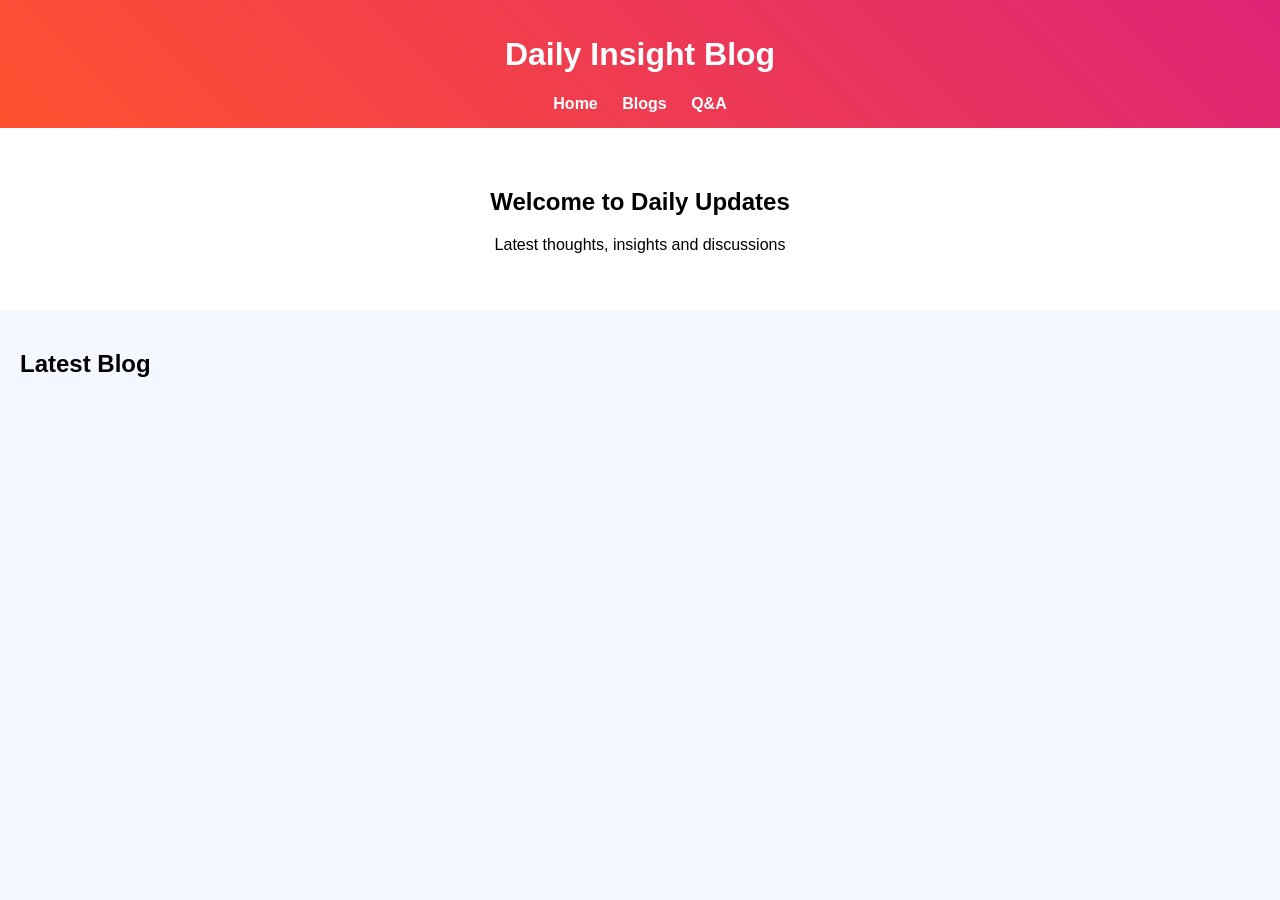
<file: index.html>
<!DOCTYPE html>
<html>
<head>
<title>Daily Blog Update</title>
<link rel="stylesheet" href="style.css">
</head>

<body>

<header>
<h1>Daily Insight Blog</h1>
<nav>
<a href="index.html">Home</a>
<a href="blog.html">Blogs</a>
<a href="qa.html">Q&A</a>
</nav>
</header>

<section class="hero">
<h2>Welcome to Daily Updates</h2>
<p>Latest thoughts, insights and discussions</p>
</section>

<section id="latestBlog">
<h2>Latest Blog</h2>
<div id="blogContainer"></div>
</section>

<script src="script.js"></script>
</body>
  </html>
</file>
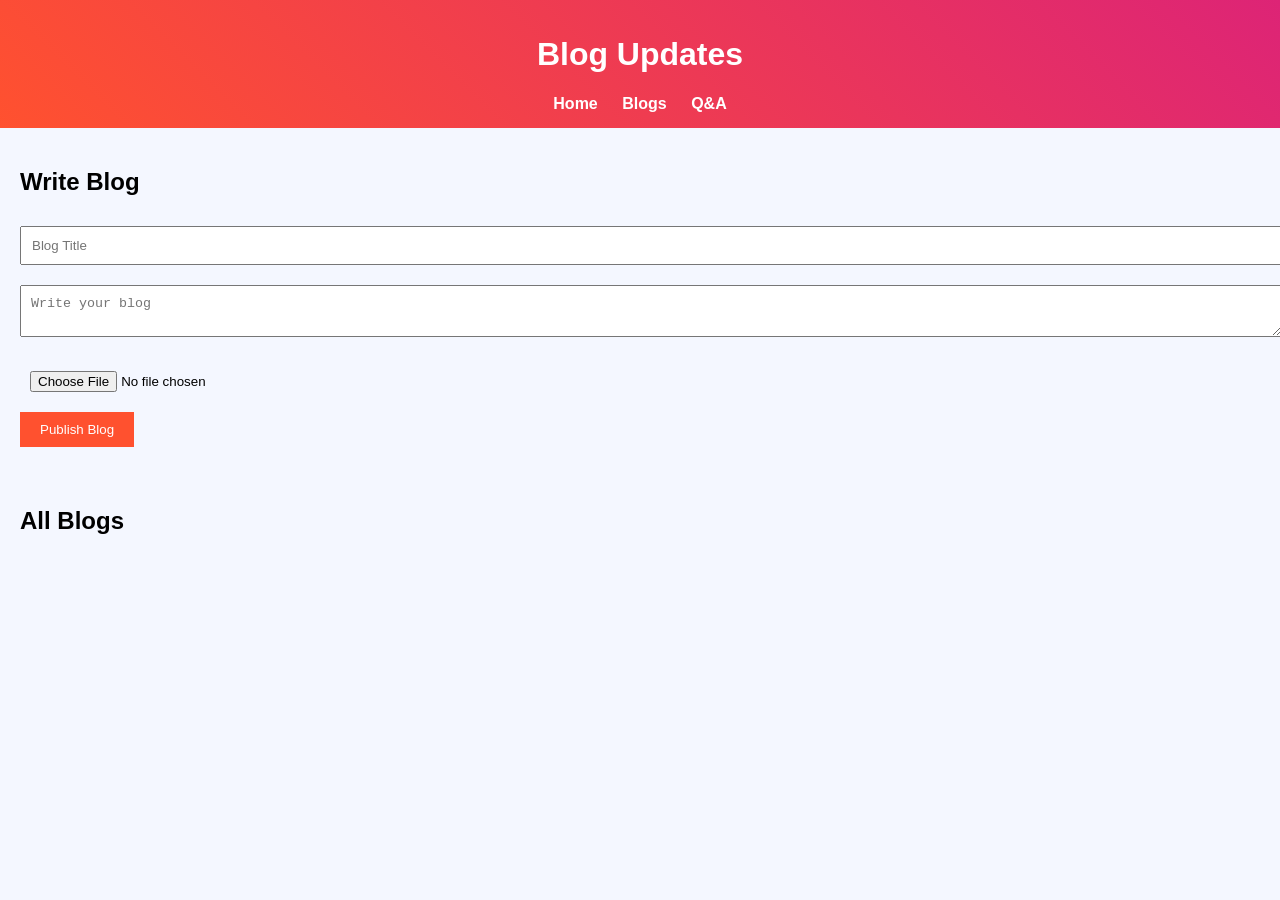
<file: blog.html>
<!DOCTYPE html>
<html>
<head>
<title>Blog Updates</title>
<link rel="stylesheet" href="style.css">
</head>

<body>

<header>
<h1>Blog Updates</h1>
<nav>
<a href="index.html">Home</a>
<a href="blog.html">Blogs</a>
<a href="qa.html">Q&A</a>
</nav>
</header>

<section class="blogUpload">

<h2>Write Blog</h2>

<input type="text" id="title" placeholder="Blog Title">

<textarea id="content" placeholder="Write your blog"></textarea>

<input type="file" id="imageUpload">

<button onclick="addBlog()">Publish Blog</button>

</section>

<section>

<h2>All Blogs</h2>
<div id="blogList"></div>

</section>

<script src="script.js"></script>

</body>
</html>
</file>
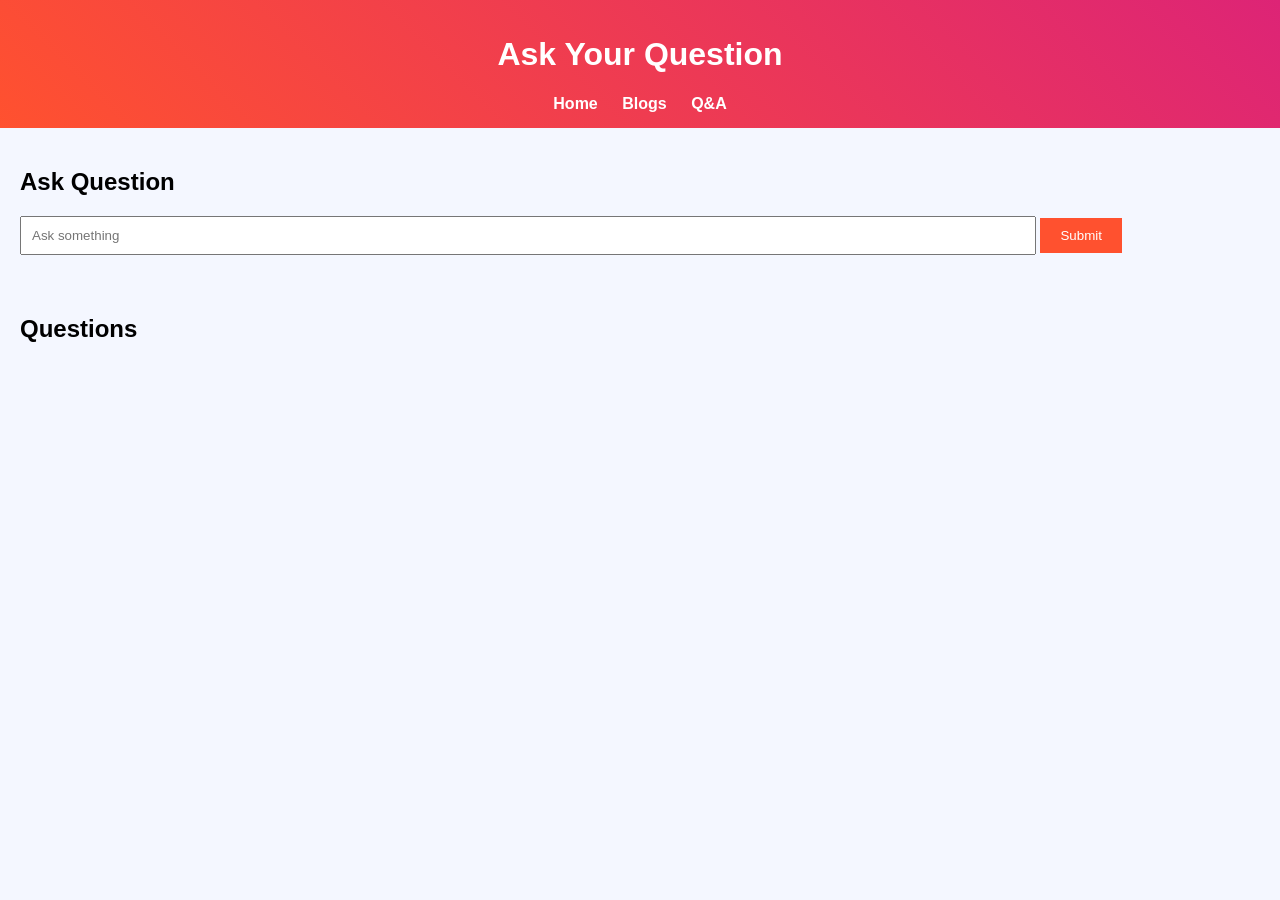
<file: qa.html>
<!DOCTYPE html>
<html>
<head>
<title>Community Q&A</title>
<link rel="stylesheet" href="style.css">
</head>

<body>

<header>
<h1>Ask Your Question</h1>

<nav>
<a href="index.html">Home</a>
<a href="blog.html">Blogs</a>
<a href="qa.html">Q&A</a>
</nav>

</header>

<section class="qaBox">

<h2>Ask Question</h2>

<input type="text" id="questionInput" placeholder="Ask something">

<button onclick="addQuestion()">Submit</button>

</section>

<section>

<h2>Questions</h2>

<div id="questionList"></div>

</section>

<script src="script.js"></script>

</body>
</html>
</file>
<file: style.css>
body{
font-family:Arial;
margin:0;
background:#f4f7ff;
}

header{
background:linear-gradient(45deg,#ff512f,#dd2476);
color:white;
padding:15px;
text-align:center;
}

nav a{
margin:10px;
color:white;
text-decoration:none;
font-weight:bold;
}

.hero{
padding:40px;
text-align:center;
background:#ffffff;
}

section{
padding:20px;
}

.blogUpload input,
.blogUpload textarea{
width:100%;
padding:10px;
margin:10px 0;
}

button{
background:#ff512f;
color:white;
border:none;
padding:10px 20px;
cursor:pointer;
}

.blogCard{
background:white;
padding:15px;
margin:10px 0;
border-radius:8px;
box-shadow:0 4px 10px rgba(0,0,0,0.1);
}

.qaBox input{
padding:10px;
width:80%;
}
</file>
